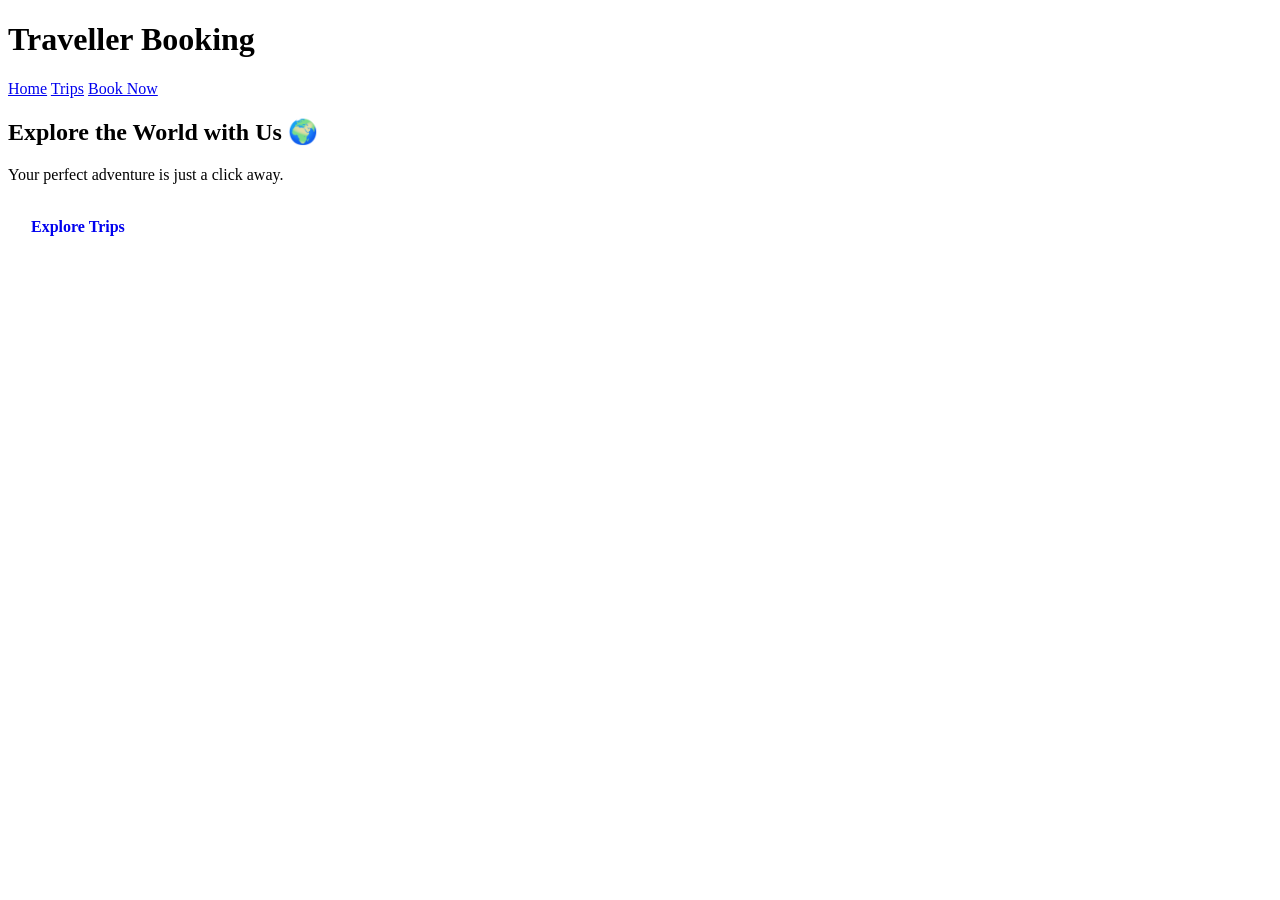
<file: index.html>
<!DOCTYPE html>
<html lang="en">
<head>
    <meta charset="UTF-8">
    <meta name="viewport" content="width=device-width, initial-scale=1.0">
    <title>Traveller Booking System</title>
    <link rel="stylesheet" href="style.css">
</head>
<body>

    <!-- Header Section -->
    <header>
        <h1 class="logo">Traveller Booking</h1>
        <nav>
            <a href="index.html">Home</a>
            <a href="trips.html">Trips</a>
            <a href="booking.html">Book Now</a>
        </nav>
    </header>

    <!-- Hero Section -->
    <section class="hero">
        <h2>Explore the World with Us 🌍</h2>
        <p>Your perfect adventure is just a click away.</p>
        <a class="btn" href="trips.html">Explore Trips</a>
    </section>

</body>
</html>
</file>
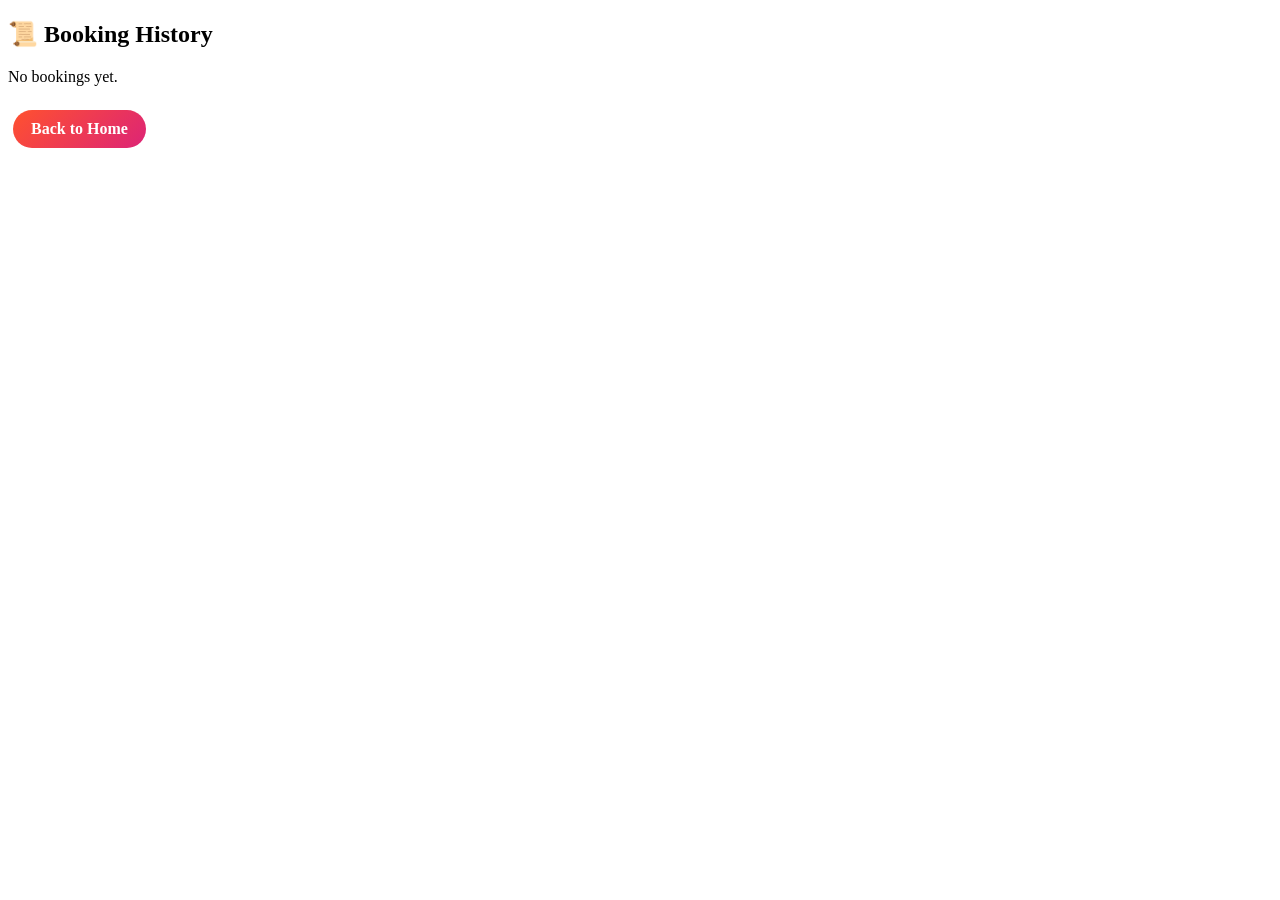
<file: booking-history.html>
<!DOCTYPE html>
<html lang="en">
<head>
  <meta charset="UTF-8">
  <title>Booking History</title>
  <link rel="stylesheet" href="style.css">
</head>
<body class="dark-body">

  <div class="history-box">
    <h2>📜 Booking History</h2>

    <div id="historyList"></div>

    <a href="index.html" class="btn btn-gallery">Back to Home</a>
  </div>

  <script defer>
    const historyDiv = document.getElementById("historyList");
    const bookings = JSON.parse(localStorage.getItem("bookings")) || [];

    if (bookings.length === 0) {
      historyDiv.innerHTML = "<p>No bookings yet.</p>";
    } else {
      bookings.forEach((b, i) => {
        historyDiv.innerHTML += `
          <div class="history-card">
            <p><strong>Name:</strong> ${b.name}</p>
            <p><strong>Email:</strong> ${b.email}</p>
            <p><strong>Phone:</strong> ${b.phone}</p>
            <p><strong>Trip:</strong> ${b.trip}</p>
          </div>
        `;
      });
    }
  </script>

</body>
</html>
</file>
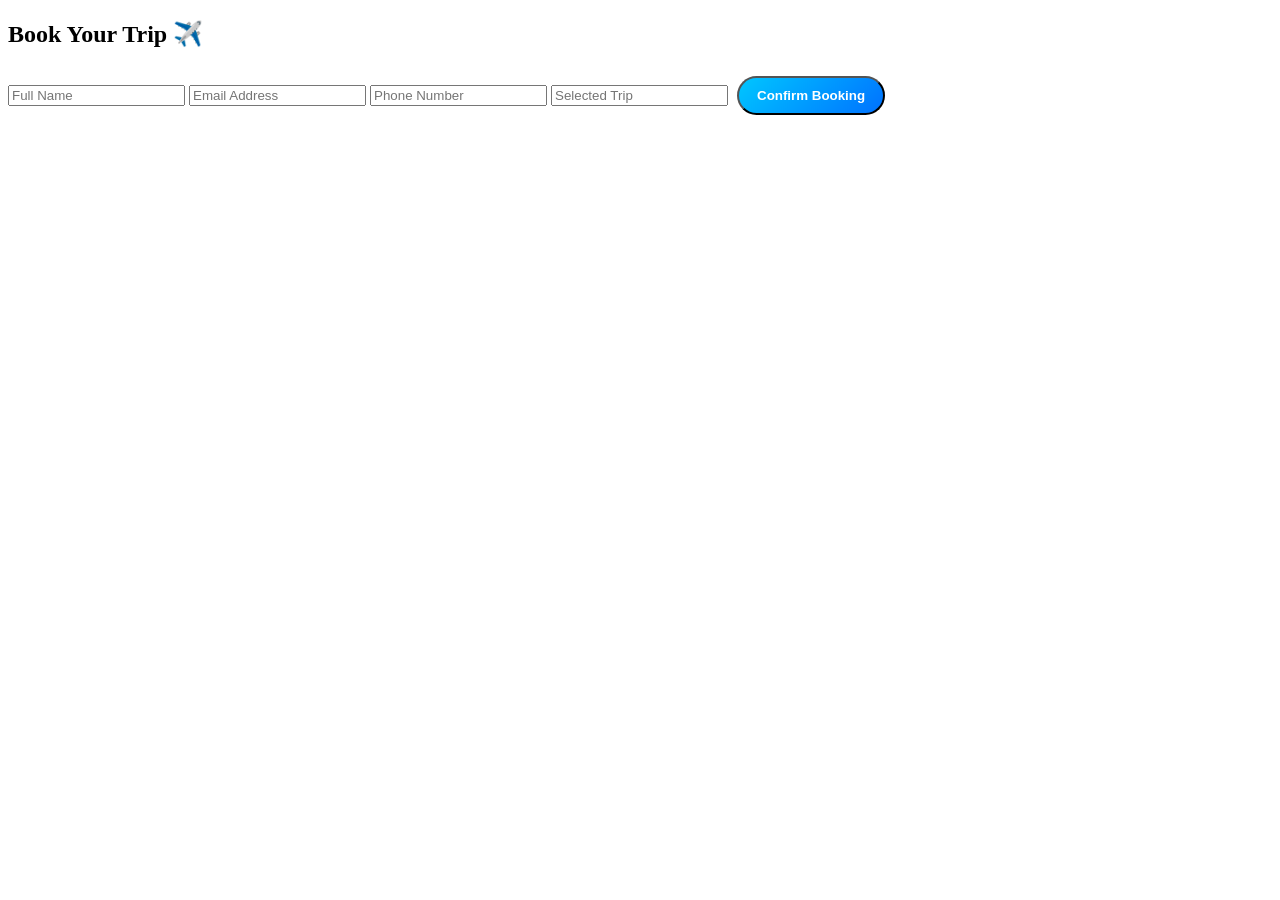
<file: booking.html>
<!DOCTYPE html>
<html lang="en">
<head>
  <meta charset="UTF-8">
  <title>Book Your Trip</title>
  <link rel="stylesheet" href="style.css">
  <script src="script.js" defer></script>
</head>
<body class="dark-body">

  <div class="form-container">
    <h2>Book Your Trip ✈️</h2>

    <form id="bookingForm">
      <input type="text" id="name" placeholder="Full Name" required>
      <input type="email" id="email" placeholder="Email Address" required>
      <input type="text" id="phone" placeholder="Phone Number" required>
      <input type="text" id="trip" placeholder="Selected Trip" readonly>

      <button type="submit" class="btn btn-book">Confirm Booking</button>
    </form>
  </div>

</body>
</html>
</file>
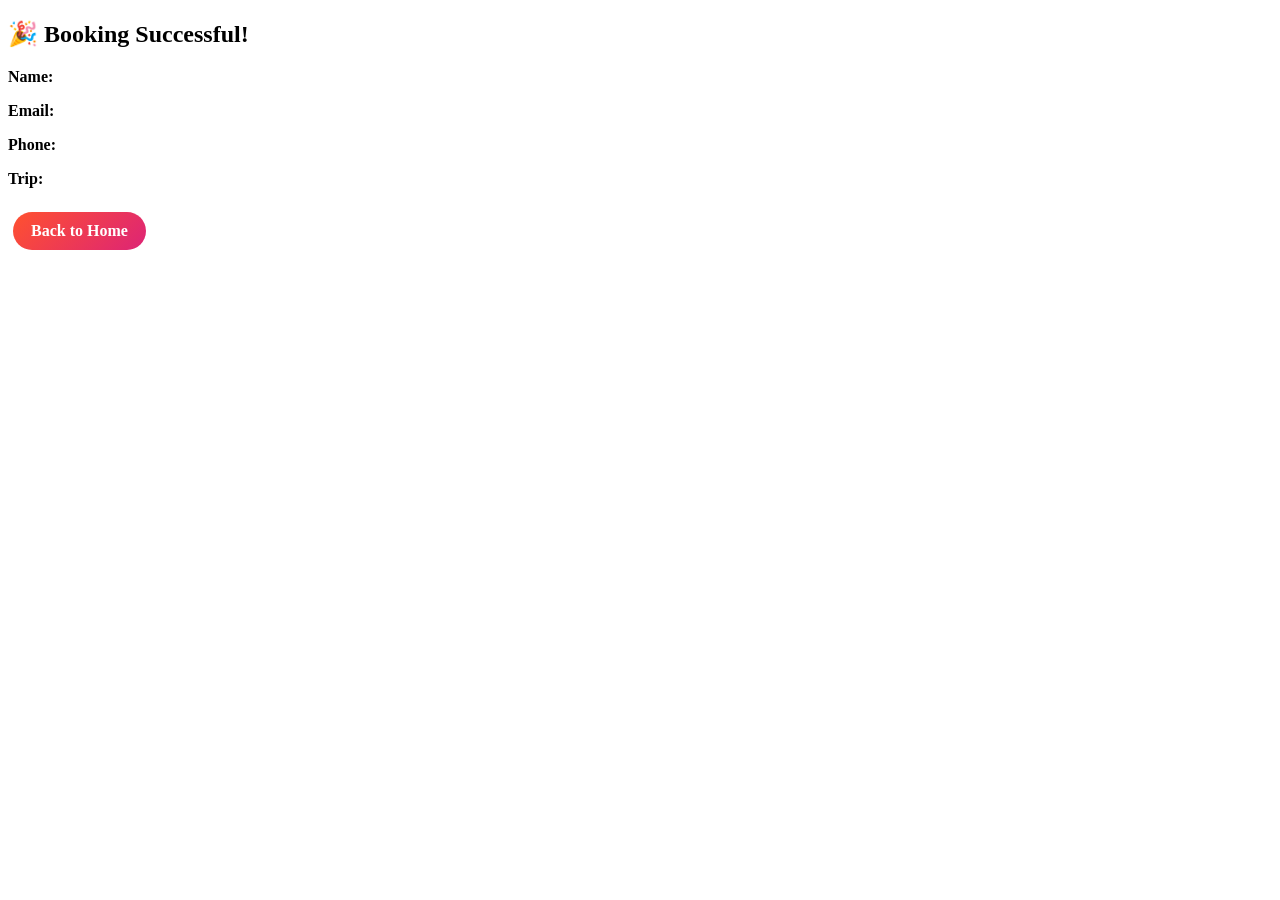
<file: confirm.html>
<!DOCTYPE html>
<html lang="en">
<head>
  <meta charset="UTF-8">
  <title>Booking Confirmed</title>
  <link rel="stylesheet" href="style.css">
</head>
<body class="dark-body">

  <div class="confirm-box">
    <h2>🎉 Booking Successful!</h2>

    <p><strong>Name:</strong> <span id="cname"></span></p>
    <p><strong>Email:</strong> <span id="cemail"></span></p>
    <p><strong>Phone:</strong> <span id="cphone"></span></p>
    <p><strong>Trip:</strong> <span id="ctrip"></span></p>

    <a href="index.html" class="btn btn-gallery">Back to Home</a>
  </div>

  <script>
    document.getElementById("cname").innerText = localStorage.getItem("name");
    document.getElementById("cemail").innerText = localStorage.getItem("email");
    document.getElementById("cphone").innerText = localStorage.getItem("phone");
    document.getElementById("ctrip").innerText = localStorage.getItem("trip");
  </script>

</body>
</html>
</file>
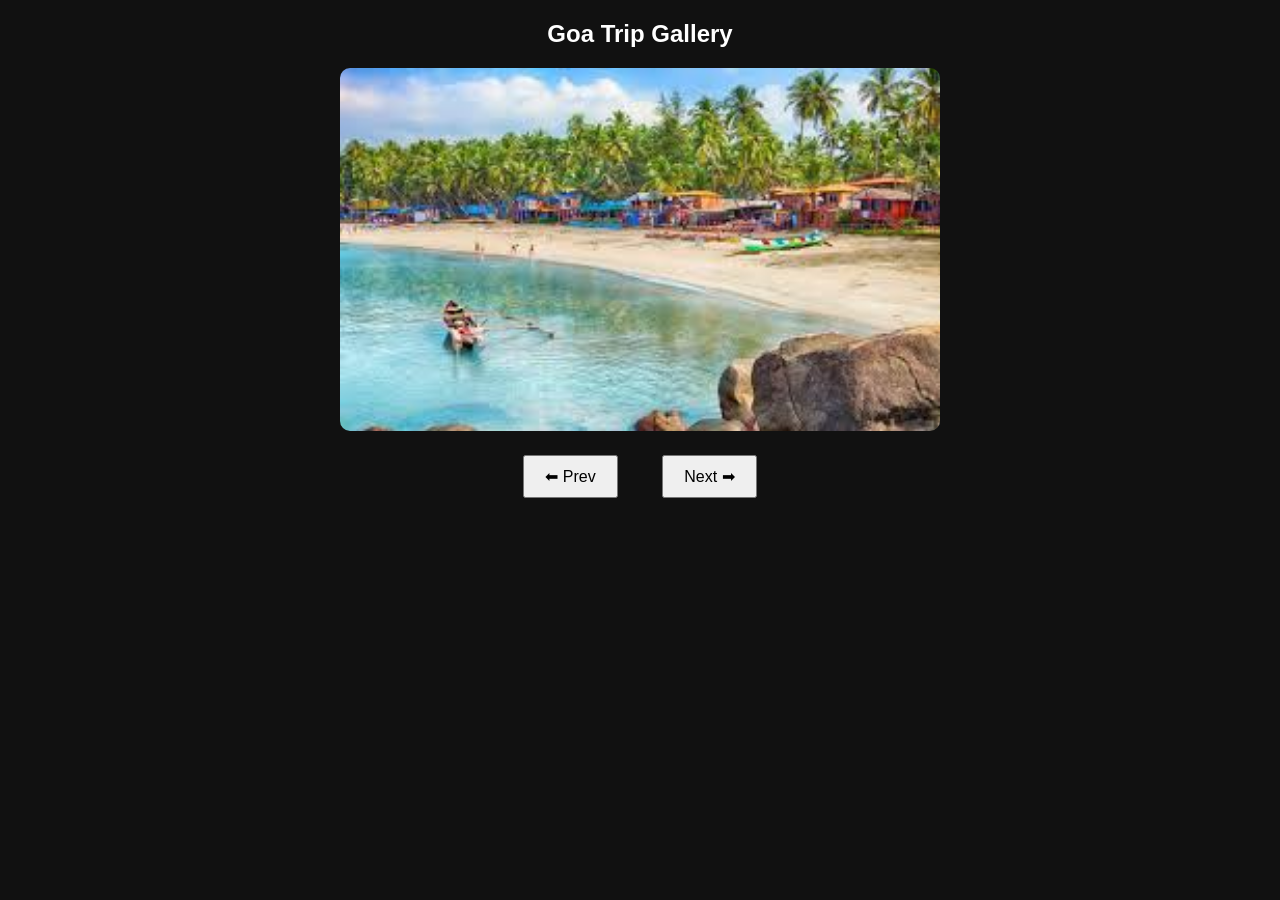
<file: goa-gallery.html>
<!DOCTYPE html>
<html lang="en">
<head>
  <meta charset="UTF-8">
  <title>Goa Gallery</title>
  <style>
    body {
      background: #111;
      color: white;
      text-align: center;
      font-family: Arial;
    }
    img {
      width: 70%;
      max-width: 600px;
      border-radius: 10px;
    }
    button {
      padding: 10px 20px;
      margin: 20px;
      font-size: 16px;
      cursor: pointer;
    }
  </style>
</head>
<body>

  <h2>Goa Trip Gallery</h2>

  <img src= "goa1.jpg">

  <br>

  <button onclick="prev()">⬅ Prev</button>
  <button onclick="next()">Next ➡</button>

  <script>
    let images = [
      "goa1.jpg",
      "goa2.jpg",
      "goa3.jpg",
      "goa4.jpg",
      "goa5.jpg",
      "goa6.jpg",
      "goa7.jpg",
      "goa8.jpg"
    ];

    let index = 0;

    function next() {
      index = (index + 1) % images.length;
      document.getElementById("galleryImg").src = images[index];
    }

    function prev() {
      index = (index - 1 + images.length) % images.length;
      document.getElementById("galleryImg").src = images[index];
    }
  </script>

</body>
</html>
</file>
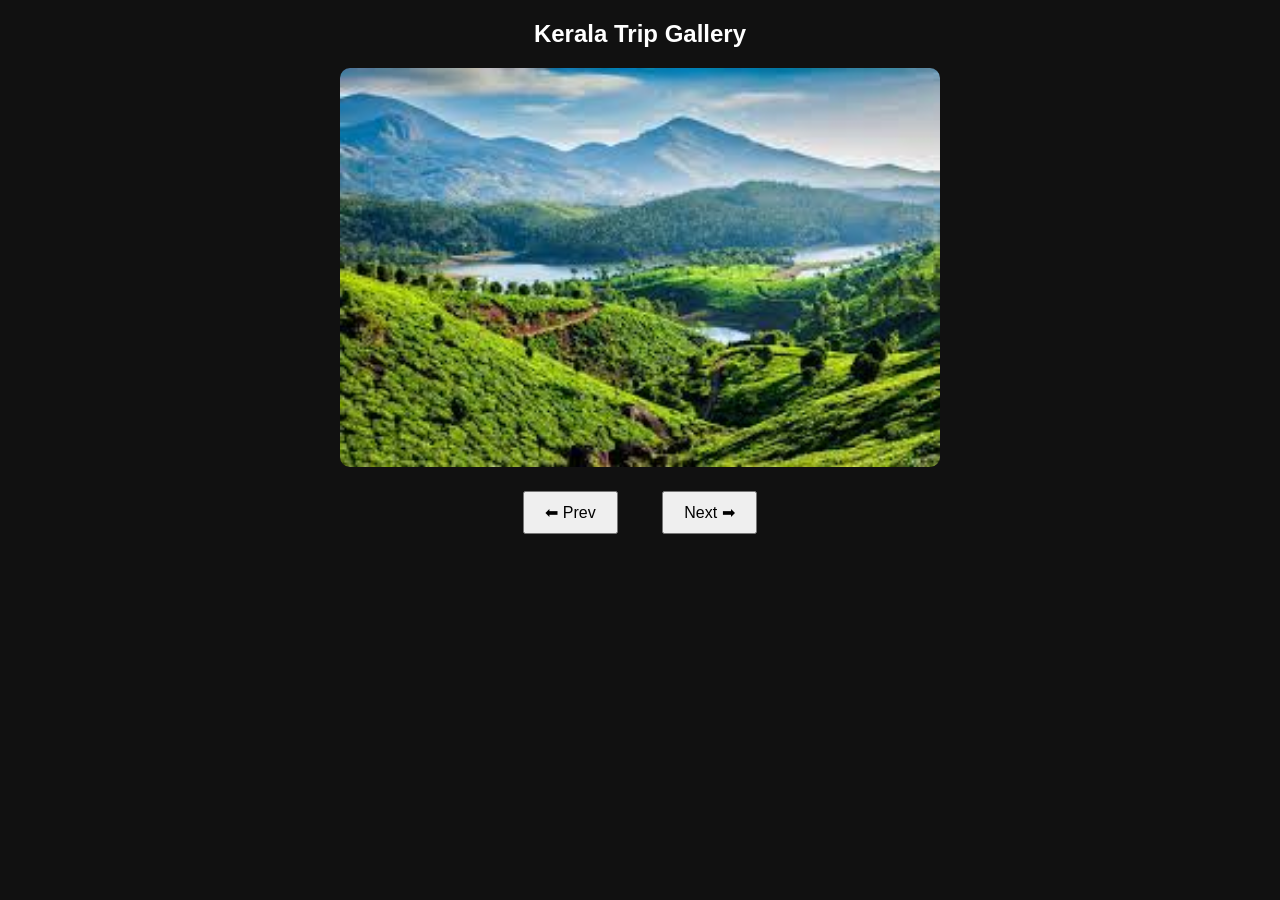
<file: kerala-gallery.html>
<!DOCTYPE html>
<html lang="en">
<head>
  <meta charset="UTF-8">
  <title>Kerala Gallery</title>
  <style>
    body {
      background: #111;
      color: white;
      text-align: center;
      font-family: Arial;
    }
    img {
      width: 70%;
      max-width: 600px;
      border-radius: 10px;
    }
    button {
      padding: 10px 20px;
      margin: 20px;
      font-size: 16px;
      cursor: pointer;
    }
  </style>
</head>
<body>

  <h2>Kerala Trip Gallery</h2>

  <img id="galleryImg" src="kerala1.jpg">

  <br>

  <button onclick="prev()">⬅ Prev</button>
  <button onclick="next()">Next ➡</button>

  <script>
    let images = [
      "kerala1.jpg",
      "kerala2.jpg",
      "kerala3.jpg",
      "kerala4.jpg",
      "kerala5.jpg",
      "kerala6.jpg",
      "kerala7.jpg"
    ];

    let index = 0;

    function next() {
      index = (index + 1) % images.length;
      document.getElementById("galleryImg").src = images[index];
    }

    function prev() {
      index = (index - 1 + images.length) % images.length;
      document.getElementById("galleryImg").src = images[index];
    }
  </script>

</body>
</html>
</file>
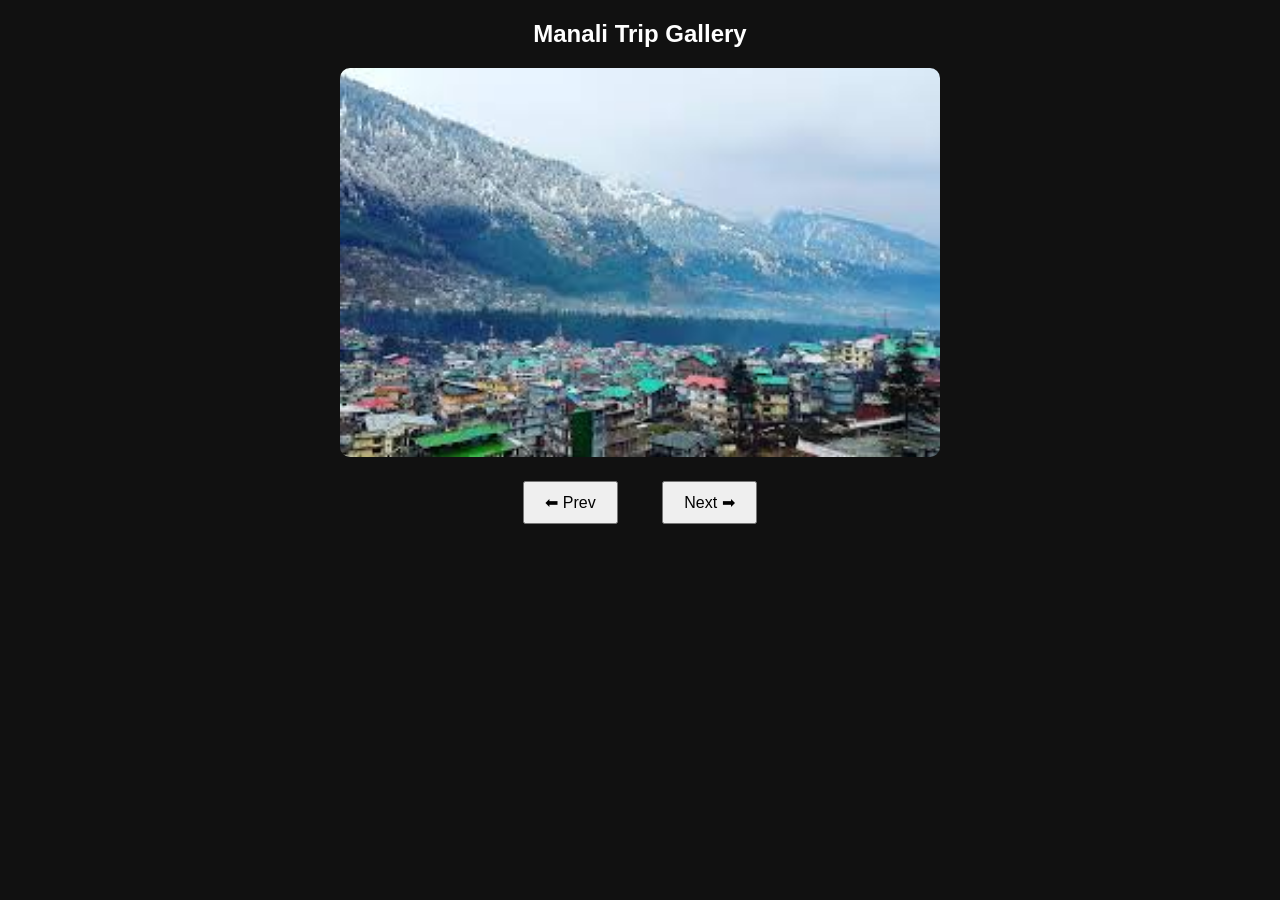
<file: manali-gallery.html>
<!DOCTYPE html>
<html lang="en">
<head>
  <meta charset="UTF-8">
  <title>Manali Gallery</title>
  <style>
    body {
      background: #111;
      color: white;
      text-align: center;
      font-family: Arial;
    }
    img {
      width: 70%;
      max-width: 600px;
      border-radius: 10px;
    }
    button {
      padding: 10px 20px;
      margin: 20px;
      font-size: 16px;
      cursor: pointer;
    }
  </style>
</head>
<body>

  <h2>Manali Trip Gallery</h2>

  <img id="galleryImg" src="manali1.jpg">

  <br>

  <button onclick="prev()">⬅ Prev</button>
  <button onclick="next()">Next ➡</button>

  <script>
    let images = [
      "manali1.jpg",
      "manali2.jpg",
      "manali3.jpg",
      "manali4.jpg",
      "manali5.jpg",
      "manali6.jpg",
      "manali7.jpg"
    ];

    let index = 0;

    function next() {
      index = (index + 1) % images.length;
      document.getElementById("galleryImg").src = images[index];
    }

    function prev() {
      index = (index - 1 + images.length) % images.length;
      document.getElementById("galleryImg").src = images[index];
    }
  </script>

</body>
</html>
</file>
<file: style.css>
/* Common button style */
.btn {
  display: inline-block;
  padding: 10px 18px;
  margin: 8px 5px;
  text-decoration: none;
  font-weight: bold;
  border-radius: 25px;
  transition: 0.3s ease;
}

/* Book Now button */
.btn-book {
  background: linear-gradient(135deg, #00c6ff, #0072ff);
  color: white;
}

.btn-book:hover {
  background: linear-gradient(135deg, #0072ff, #00c6ff);
  transform: scale(1.05);
}

/* View Gallery button (COLORFUL) */
.btn-gallery {
  background: linear-gradient(135deg, #ff512f, #dd2476);
  color: white;
}

.btn-gallery:hover {
  background: linear-gradient(135deg, #dd2476, #ff512f);
  transform: scale(1.05);
}
.price-filter {
  width: 40%;
  padding: 10px;
  margin: 10px auto 20px;
  display: block;
  border-radius: 25px;
  border: none;
  font-size: 15px;
}
</file>
